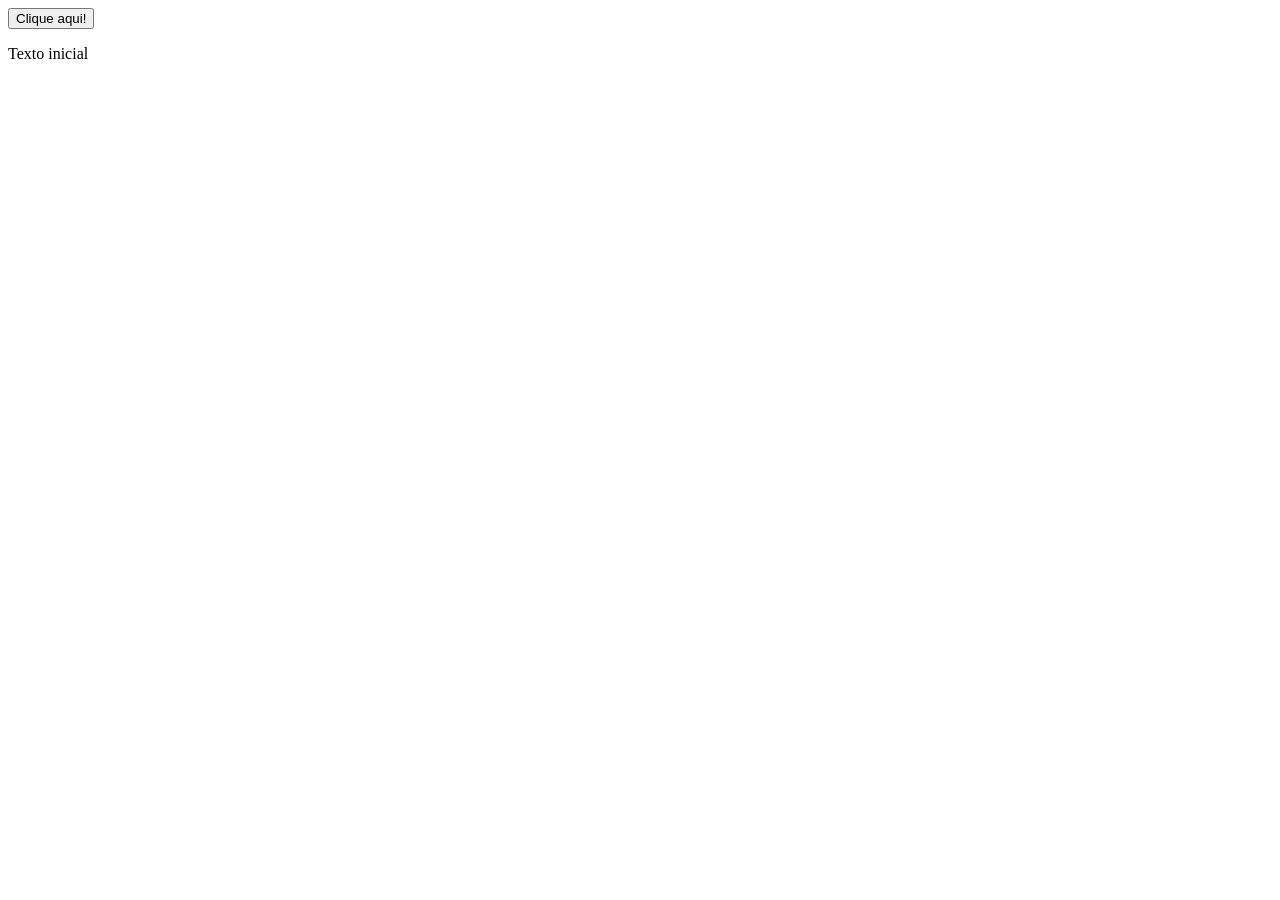
<file: ex1-manipulacao-dom/index.html>
<!DOCTYPE html>
<html lang="pt-br">
<head>
  <meta charset="UTF-8">
  <meta name="viewport" content="width=device-width, initial-scale=1.0">
  <title>Exercício 1: Manipulação do DOM</title>
</head>
<body>
  <!-- Botão que será usado para interagir com o JavaScript -->
<button id="myButton">Clique aqui!</button>
  <!-- 1ª Digitação (Aqui) -->

  <!-- Parágrafo que será modificado pelo JavaScript -->
<p id="myText">Texto inicial</p>
  <!-- 2ª Digitação (Aqui) -->

  <!-- Inclui o arquivo JavaScript -->
  <script src="script.js"></script>
</body>
</html>
</file>
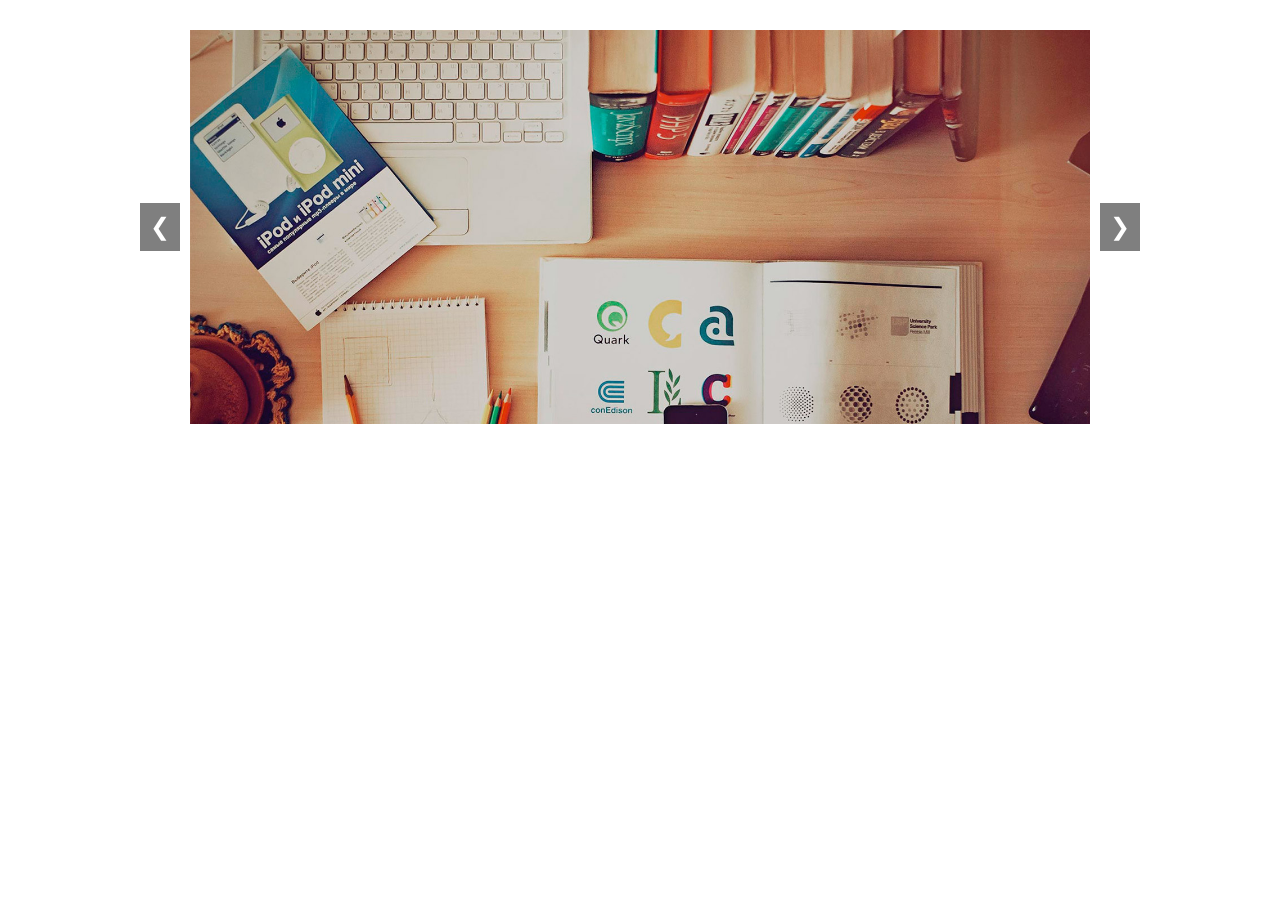
<file: ex11-carrossel/index.html>
<!DOCTYPE html>
<html lang="pt-br">
<head>
  <meta charset="UTF-8">
  <meta name="viewport" content="width=device-width, initial-scale=1.0">
  <title>Carrossel de Imagens</title>
  <!-- Importa o arquivo CSS personalizado -->
  <link rel="stylesheet" href="styles.css">
</head>
<body>
  <!-- Container do carrossel -->
  <div class="carousel-container">
    <!-- Slides do carrossel -->
    <div class="carousel-slides">
      <!-- Slide 1 (ativo por padrão) -->
      <div class="carousel-slide active">
        <img src="assets/slide1.jpg" alt="Imagem 1">
      </div>
      <!-- Slide 2 -->
      <div class="carousel-slide">
        <img src="assets/slide2.jpg" alt="Imagem 2">
      </div>
      <!-- Slide 3 -->
      <div class="carousel-slide">
        <img src="assets/slide3.jpg" alt="Imagem 3">
      </div>
    </div>

    <!-- Botões de navegação -->
    <button class="carousel-button prev">&#10094;</button> <!-- Botão "Anterior" -->
    <button class="carousel-button next">&#10095;</button> <!-- Botão "Próximo" -->
  </div>

  <!-- Inclui o arquivo JavaScript -->
  <script src="script.js"></script>
</body>
</html>
</file>
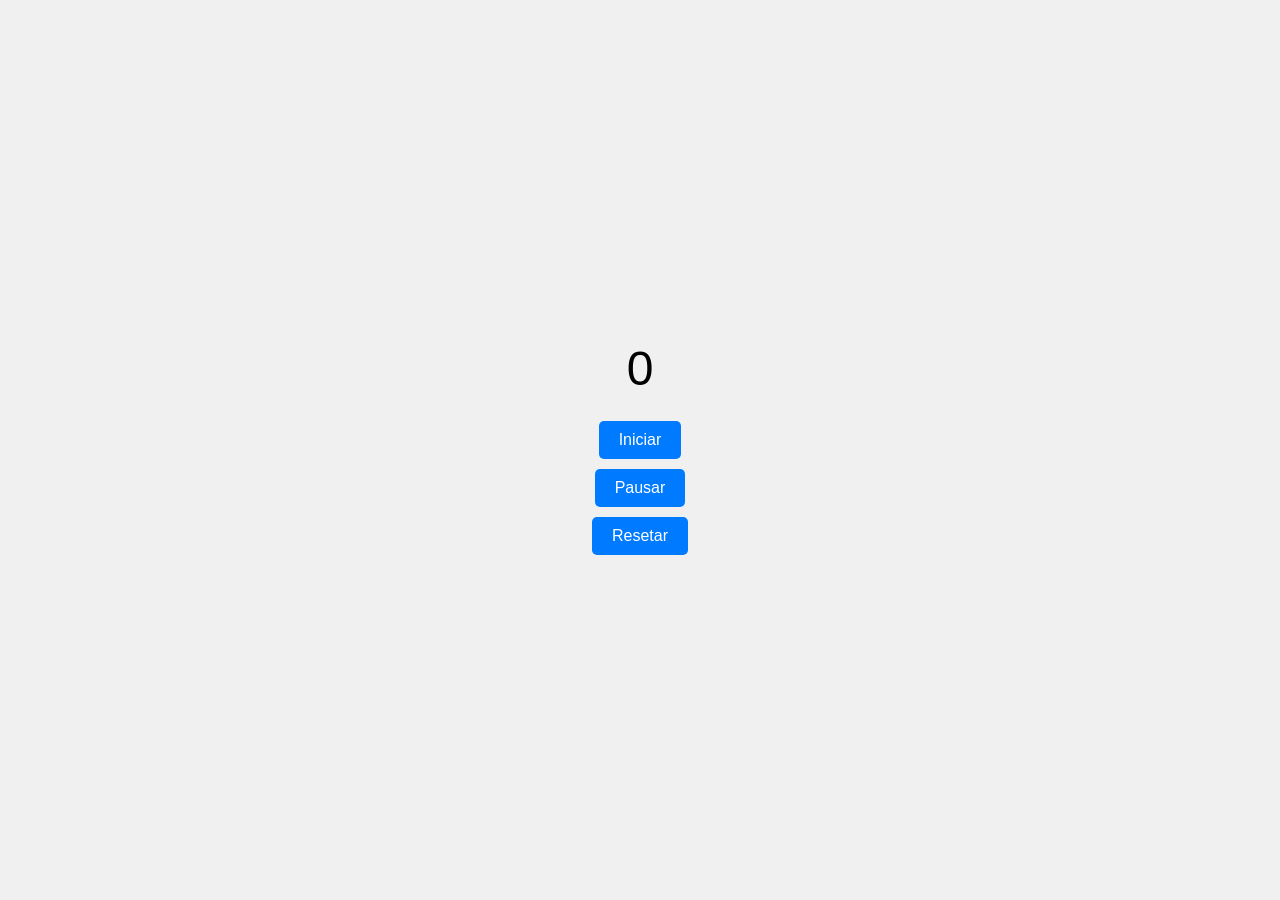
<file: ex11a-al-fazer-contador-(exercicio)/index.html>
<!DOCTYPE html>
<html lang="pt-br">
<head>
  <meta charset="UTF-8">
  <meta name="viewport" content="width=device-width, initial-scale=1.0">
  <title>Exercício 11a: Temporizador</title>
  <style>
    body {
      display: flex;
      flex-direction: column;
      align-items: center;
      justify-content: center;
      height: 100vh;
      margin: 0;
      font-family: Arial, sans-serif;
      background-color: #f0f0f0;
    }

    #timer {
      font-size: 3rem;
      margin-bottom: 20px;
    }

    button {
      margin: 5px;
      padding: 10px 20px;
      font-size: 1rem;
      cursor: pointer;
      border: none;
      border-radius: 5px;
      background-color: #007bff;
      color: white;
    }

    button:hover {
      background-color: #0056b3;
    }
  </style>
</head>
<body>
  <!-- Temporizador -->
  <div id="timer">0</div>

  <!-- Botões de controle -->
  <button id="startButton">Iniciar</button>
  <button id="pauseButton">Pausar</button>
  <button id="resetButton">Resetar</button>

  <!-- Script JavaScript embutido na página -->
  <script>

    let time = 0;
    let timeIntervalo = 0; 

    function start() {
      if (timeIntervalo === 0) {
        timeIntervalo = setInterval(() => {
          time++;
          document.getElementById('timer').textContent = time;
        }, 1000);
      }
    }

    function pause() {
      if (timeIntervalo !== 0) {
        clearInterval(timeIntervalo);
        timeIntervalo = 0;
      }
    }

    function reset() {             
      time = 0;
      document.getElementById('timer').textContent = time;
    }

    document.getElementById('startButton').addEventListener('click', start);
    document.getElementById('pauseButton').addEventListener('click', pause);
    document.getElementById('resetButton').addEventListener('click', reset);

  </script>
</body>
</html>
</file>
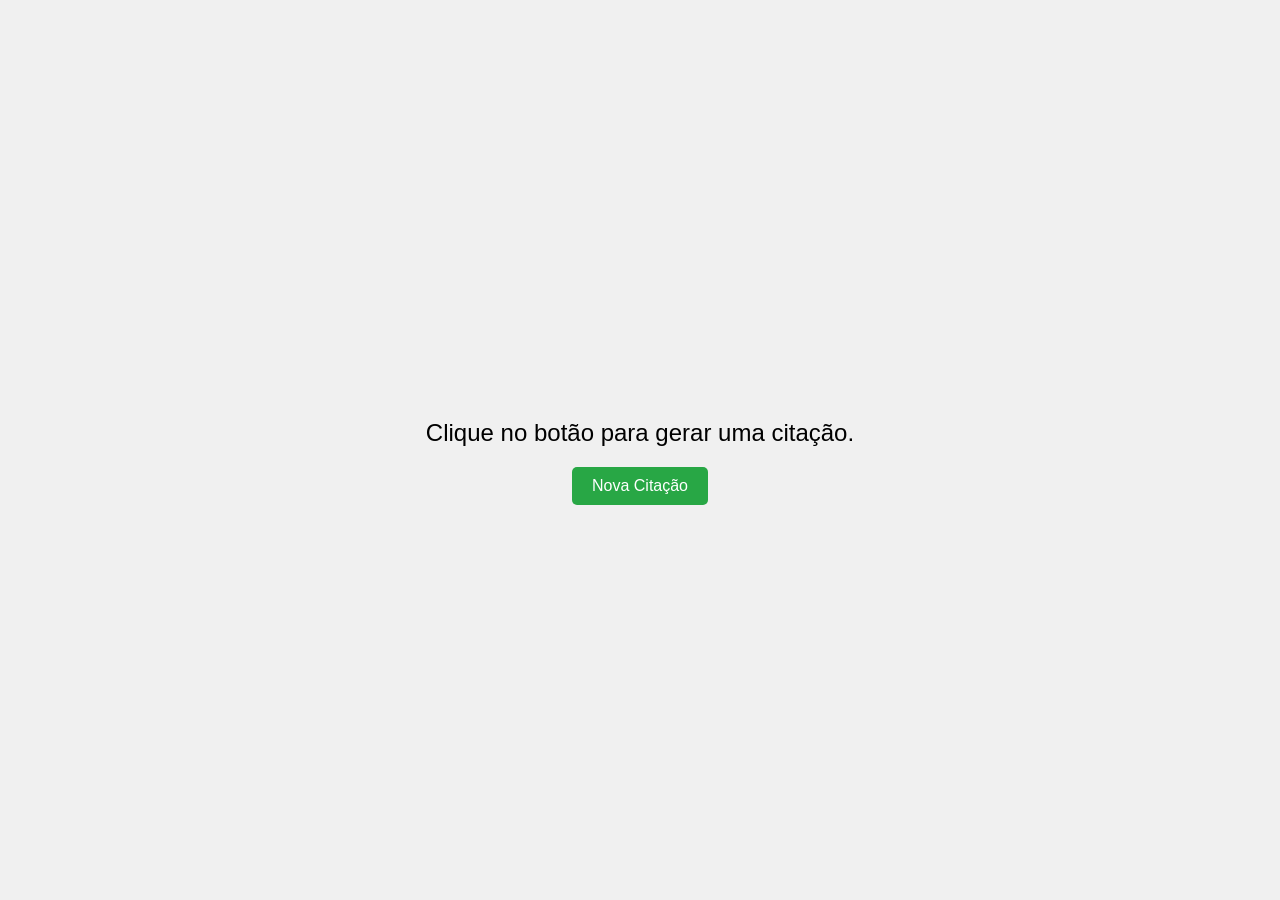
<file: ex11b-al-fazer-contador-(exercicio)/index.html>
<!DOCTYPE html>
<html lang="pt-br">
<head>
  <meta charset="UTF-8">
  <meta name="viewport" content="width=device-width, initial-scale=1.0">
  <title>Exercício 11b: Gerador de Citações</title>
  <style>
    body {
      display: flex;
      flex-direction: column;
      align-items: center;
      justify-content: center;
      height: 100vh;
      margin: 0;
      font-family: Arial, sans-serif;
      background-color: #f0f0f0;
    }

    #quote {
      font-size: 1.5rem;
      margin-bottom: 20px;
      text-align: center;
      max-width: 600px;
    }

    button {
      padding: 10px 20px;
      font-size: 1rem;
      cursor: pointer;
      border: none;
      border-radius: 5px;
      background-color: #28a745;
      color: white;
    }

    button:hover {
      background-color: #218838;
    }
  </style>
</head>
<body>
  <!-- Parágrafo para exibir a citação -->
  <p id="quote">Clique no botão para gerar uma citação.</p>

  <!-- Botão para gerar uma nova citação -->
  <button id="newQuoteButton">Nova Citação</button>

  <!-- Script JavaScript embutido na página -->
  <script>
    // Array de citações
    const quotes = [
      "A vida é o que acontece enquanto você está ocupado fazendo outros planos. – John Lennon",
      "A simplicidade é o último grau de sofisticação. – Leonardo da Vinci",
      "O sucesso é a soma de pequenos esforços repetidos dia após dia. – Robert Collier",
      "Acredite que você pode e você já está no meio do caminho. – Theodore Roosevelt",
      "Não importa o quão devagar você vá, desde que você não pare. – Confúcio"
    ];

    // Seleciona o botão com id 'newQuoteButton' do HTML
    const botao = document.getElementById('newQuoteButton');
    
    // Seleciona o parágrafo com id 'quote' onde as citações serão exibidas
    const paragrafo = document.getElementById('quote');

    // Adiciona um evento de clique ao botão
    botao.addEventListener('click', function() {
      // Gera um número aleatório entre 0 e (quantidade de citações - 1)
      // Math.random() gera número de 0 a 0.999...
      // Multiplicado pela quantidade de itens no array
      // Math.floor() arredonda para baixo, garantindo um índice válido
      const aleatorio = Math.floor(Math.random() * quotes.length);
      
      // Atribui a citação aleatória ao texto do parágrafo
      // textContent substitui o conteúdo anterior pelo novo
      paragrafo.textContent = quotes[aleatorio];
    });

  </script>
</body>
</html>
</file>
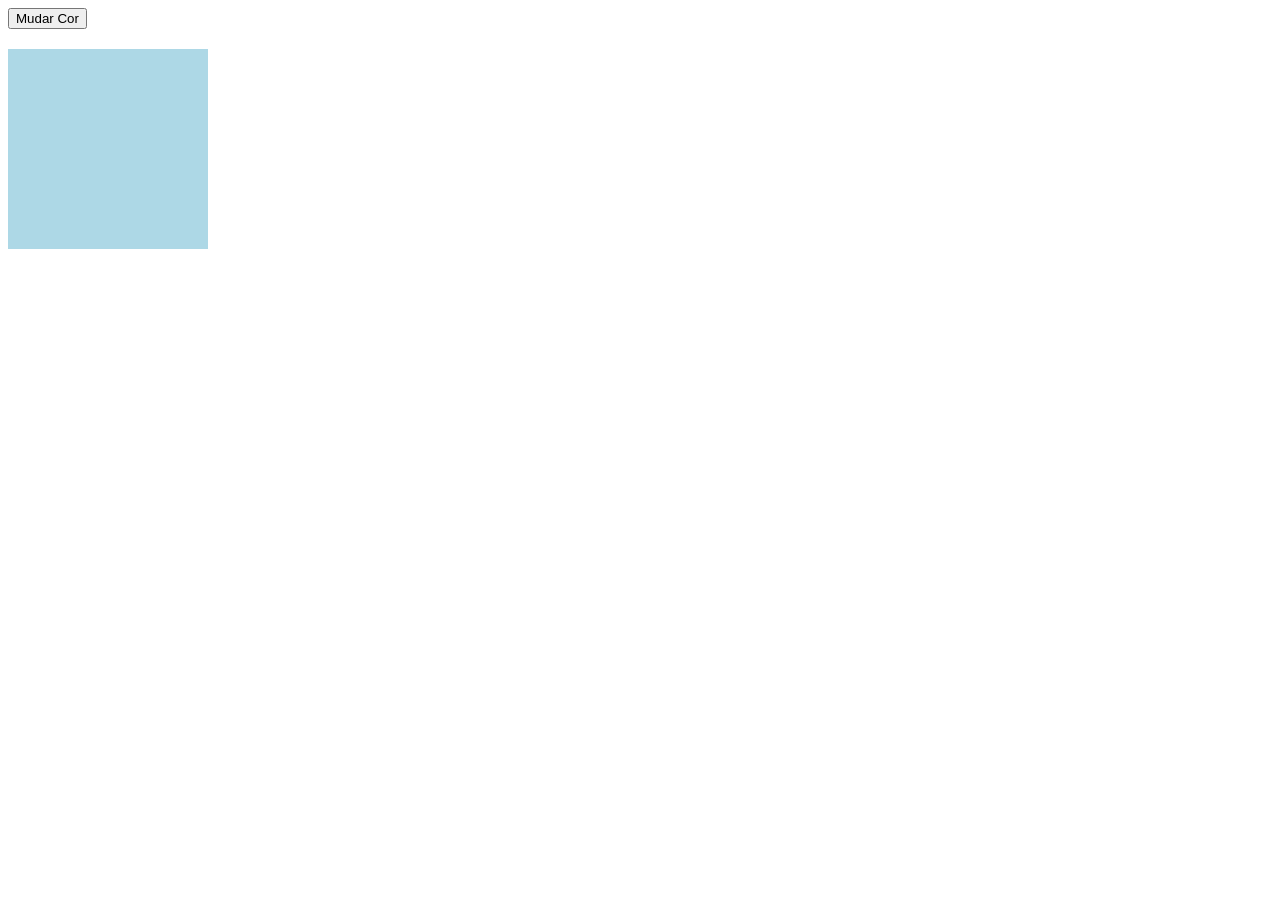
<file: ex2-alterar-estilos/index.html>
<!DOCTYPE html>
<html lang="pt-br">
<head>
  <meta charset="UTF-8">
  <meta name="viewport" content="width=device-width, initial-scale=1.0">
  <title>Exercício 2: Alternância de Estilos</title>
  <style>
    /* Define o estilo inicial da div */
    #myDiv {
      width: 200px;
      height: 200px;
      background-color: lightblue;
      margin-top: 20px;
    }
  </style>
</head>
<body>
  <!-- Botão que será usado para mudar a cor da div -->
  <button id="myButton">Mudar Cor</button>

  <!-- Div que terá sua cor de fundo alterada -->
  <div id="myDiv"></div>

  <!-- Script JavaScript embutido na página -->
  <script>
    // Seleciona o botão e a div pelo ID

    // 1ª Digitação (Aqui)
const button = document.querySelector("#myButton");
const div = document.querySelector("#myDiv");

button.addEventListener('click', () => {
  if  (div.style.backgroundColor === 'lightblue') {
    div.style.backgroundColor = 'lightcoral';
  } else { 
    div.style.backgroundColor = 'lightblue';
  }
});

    // Adiciona um evento de clique ao botão

      // Verifica a cor atual da div e alterna entre lightblue e lightcoral

  </script>
</body>
</html>
</file>
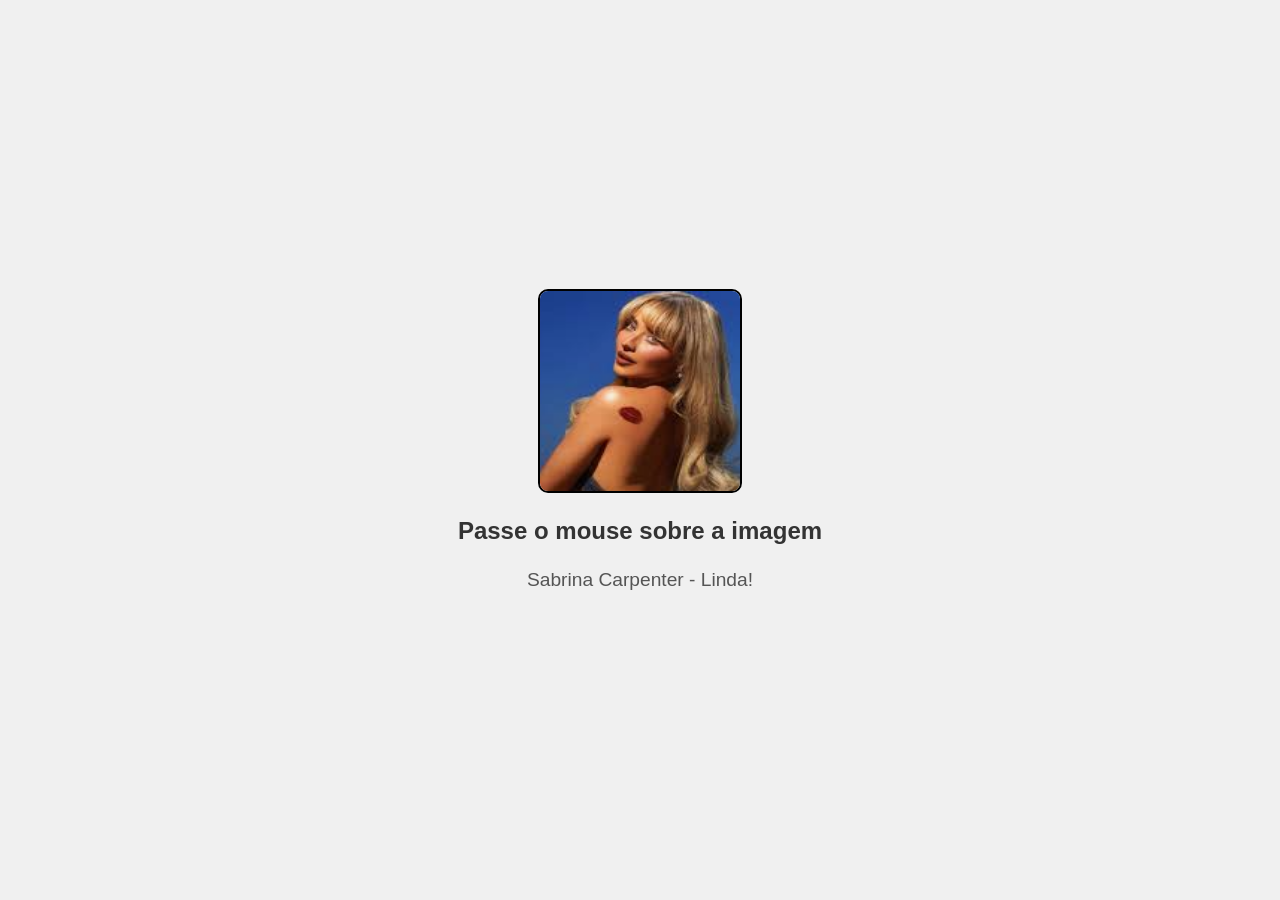
<file: ex5b-al-fazer-imagem-(exercicio)/index.html>
<!DOCTYPE html>
<html lang="pt-br">
<head>
  <meta charset="UTF-8">
  <meta name="viewport" content="width=device-width, initial-scale=1.0">
  <title>Exercício 5b: Troca de Imagem</title>
  <style>
    /* Estilo básico para centralizar a imagem e o texto */
    body {
      display: flex;
      flex-direction: column;
      align-items: center;
      justify-content: center;
      height: 100vh;
      margin: 0;
      font-family: Arial, sans-serif;
      background-color: #f0f0f0;
    }

    /* Contêiner para a imagem e o texto */
    .image-container {
      text-align: center;
    }

    /* Estilo da imagem */
    img {
      width: 200px; /* Largura fixa */
      height: 200px; /* Altura fixa */
      border: 2px solid black;
      border-radius: 10px; /* Borda arredondada */
      transition: transform 0.3s ease; /* Efeito de transição suave */
    }

    /* Efeito de escala ao passar o mouse */
    img:hover {
      transform: scale(1.05); /* Aumenta ligeiramente o tamanho */
    }

    /* Estilo do texto principal */
    #myText {
      margin-top: 20px;
      font-size: 1.5em;
      font-weight: bold;
      color: #333;
    }

    /* Estilo do texto adicional */
    .subtext {
      margin-top: 10px;
      font-size: 1.2em;
      color: #555;
    }
  </style>
</head>
<body>
  <!-- Contêiner para a imagem e o texto -->
  <div class="image-container">
    <!-- Imagem que será alterada -->
    <img id="myImage" src="image.png" alt="Imagem 1">

    <!-- Texto principal que será modificado -->
    <p id="myText">Passe o mouse sobre a imagem</p>

    <!-- Texto adicional -->
    <p class="subtext" id="subText">Sabrina Carpenter - Linda!</p>        
  </div>

  <!-- Script JavaScript embutido na página -->
  <script>

const image = document.querySelector('#myImage');
const text = document.querySelector('#myText')
const subtext = document.querySelector('#subText')

const imagemOriginal = 'image.png';
const imagemAlternativa = 'image2.png';

image.addEventListener('mouseover', () => {
  image.src = imagemAlternativa;
  text.textContent = 'Imagem Alterada';
  subText.textContent = 'Doja Cat - Little Cat';
})

image.addEventListener('mouseout', () => {
  image.src = imagemOriginal;
  text.textContent = 'Imagem Original';
  subText.textContent = 'Sabrina Carpenter - Linda!';
})

  </script>
</body>
</html>
</file>
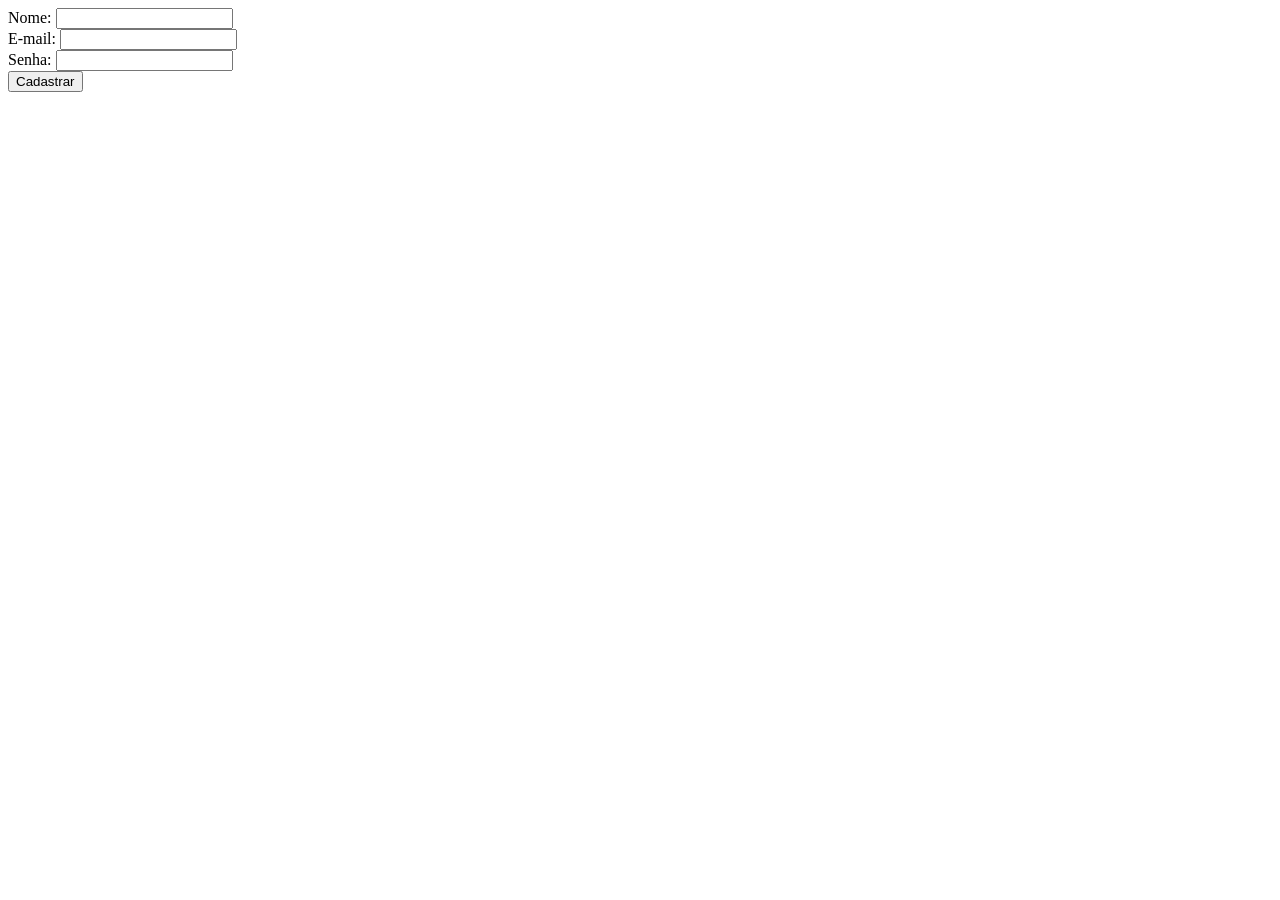
<file: ex7-validacao-formularios/index.html>
<!DOCTYPE html>
<html lang="pt-br">
<head>
  <meta charset="UTF-8">
  <meta name="viewport" content="width=device-width, initial-scale=1.0">
  <title>Validação de Formulário</title>
  <style>
    /* Estilo para mensagens de erro */
    .error {
      color: red; /* Cor do texto */
      font-size: 0.9rem; /* Tamanho da fonte */
    }
  </style>
</head>
<body>
  <!-- Formulário de cadastro -->
  <form id="signupForm">
    <div>
      <label for="name">Nome:</label>
      <input type="text" id="name" name="name">
      <!-- Span para exibir mensagem de erro do nome -->
      <span class="error" id="nameError"></span>
    </div>
    <div>
      <label for="email">E-mail:</label>
      <input type="email" id="email" name="email">
      <!-- Span para exibir mensagem de erro do e-mail -->
      <span class="error" id="emailError"></span>
    </div>
    <div>
      <label for="password">Senha:</label>
      <input type="password" id="password" name="password">
      <!-- Span para exibir mensagem de erro da senha -->
      <span class="error" id="passwordError"></span>
    </div>
    <!-- Botão de envio do formulário -->
    <button type="submit">Cadastrar</button>
  </form>

  <!-- Script JavaScript embutido na página -->
  <script>
    // Seleciona o formulário pelo ID
    const form = document.querySelector('#signupForm');

    // Adiciona um evento de submit ao formulário (event.preventDefault)
form.addEventListener('submit', (event) => {


    // 1ª Digitação (Aqui)

      // Impede o envio padrão do formulário
      event.preventDefault()

      // O evento padrão de um formulário é enviar seus dados ao servidor e recarregar a página. O uso de event.preventDefault() bloqueia esse comportamento, permitindo validar os campos e controlar como os dados serão enviados.

      // Obtém os valores dos campos e remove espaços em branco
const name = form.name.value.trim()
const email = form.email.value.trim()
const password = form.password.value.trim()

      // Variável para controlar se o formulário é válido
      let isValid = true;

      // Validação do nome
      if (name === '') {
        document.querySelector('#nameError').textContent = 'Nome é obrigatório.';
        isValid = false; // Formulário inválido
      } else {
        document.querySelector('#nameError').textContent = ''; // Limpa a mensagem de erro
      }

      // Validação do e-mail
      if (email === '' || !email.includes('@')) {
        document.querySelector('#emailError').textContent = 'E-mail inválido.';
        isValid = false; // Formulário inválido
      } else {
        document.querySelector('#emailError').textContent = ''; // Limpa a mensagem de erro
      }

      // Validação da senha
      if (password.length < 6) {
        document.querySelector('#passwordError').textContent = 'Senha deve ter pelo menos 6 caracteres.';
        isValid = false; // Formulário inválido
      } else {
        document.querySelector('#passwordError').textContent = ''; // Limpa a mensagem de erro
      }

      // Se o formulário for válido, exibe uma mensagem e reseta os campos
if (isValid) {
alert ('Cadastro realizado com sucesso')
form.reset();
}
    });
  </script>
</body>
</html>
</file>
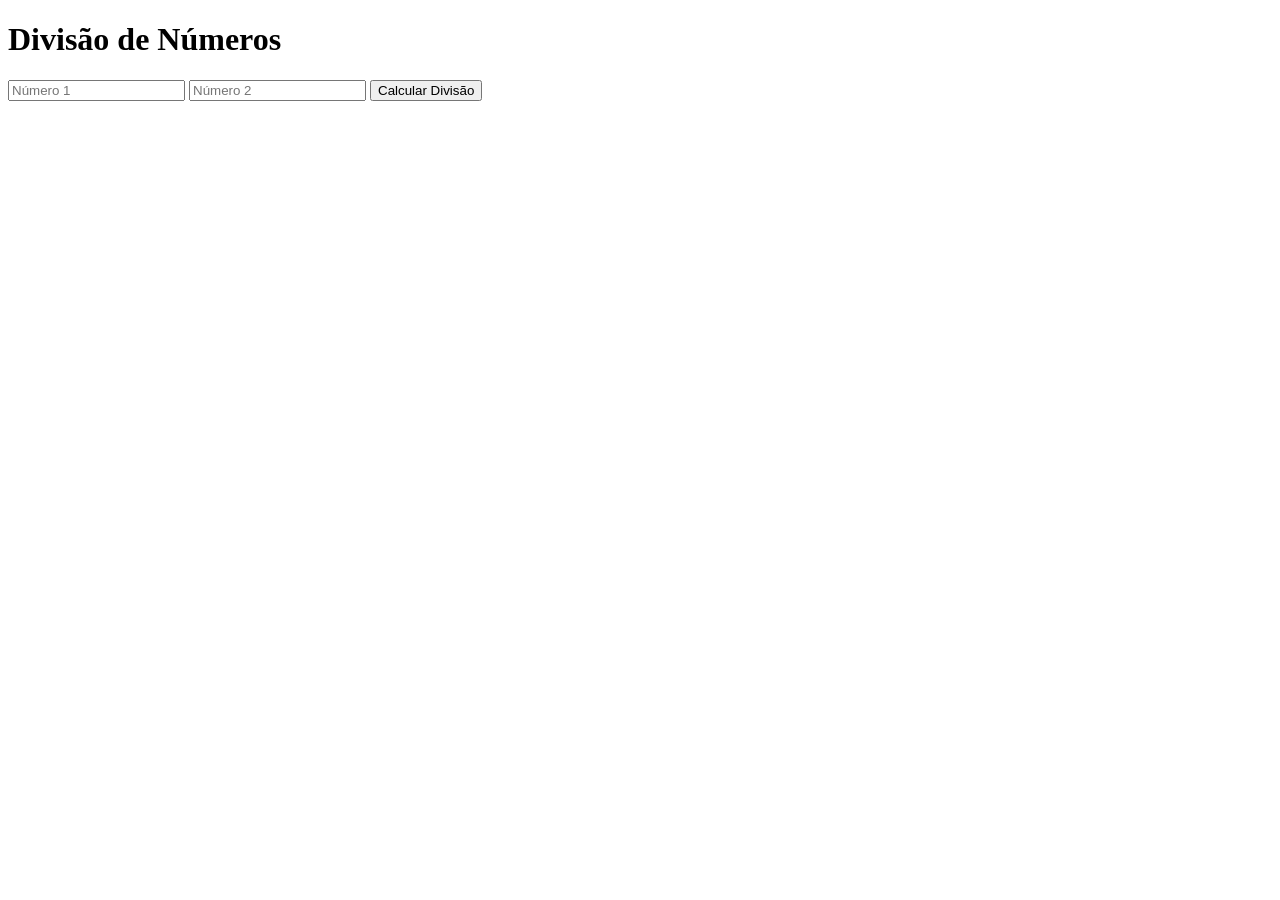
<file: ex8-tratamento-erros/index.html>
<!DOCTYPE html>
<html lang="pt-BR">
<head>
  <meta charset="UTF-8">
  <meta name="viewport" content="width=device-width, initial-scale=1.0">
  <title>Exercício 1: Try/Catch e Debugging</title>
</head>
<body>
  <!-- Título da página -->
  <h1>Divisão de Números</h1>

  <!-- Campos de entrada para os números -->
  <input type="number" id="num1" placeholder="Número 1">
  <input type="number" id="num2" placeholder="Número 2">

  <!-- Botão para calcular a divisão -->
  <button id="calculate">Calcular Divisão</button>

  <!-- Parágrafo para exibir o resultado ou mensagens de erro -->
  <p id="result"></p>

  <!-- Inclui o arquivo JavaScript -->
  <script src="script.js"></script>
</body>
</html>
</file>
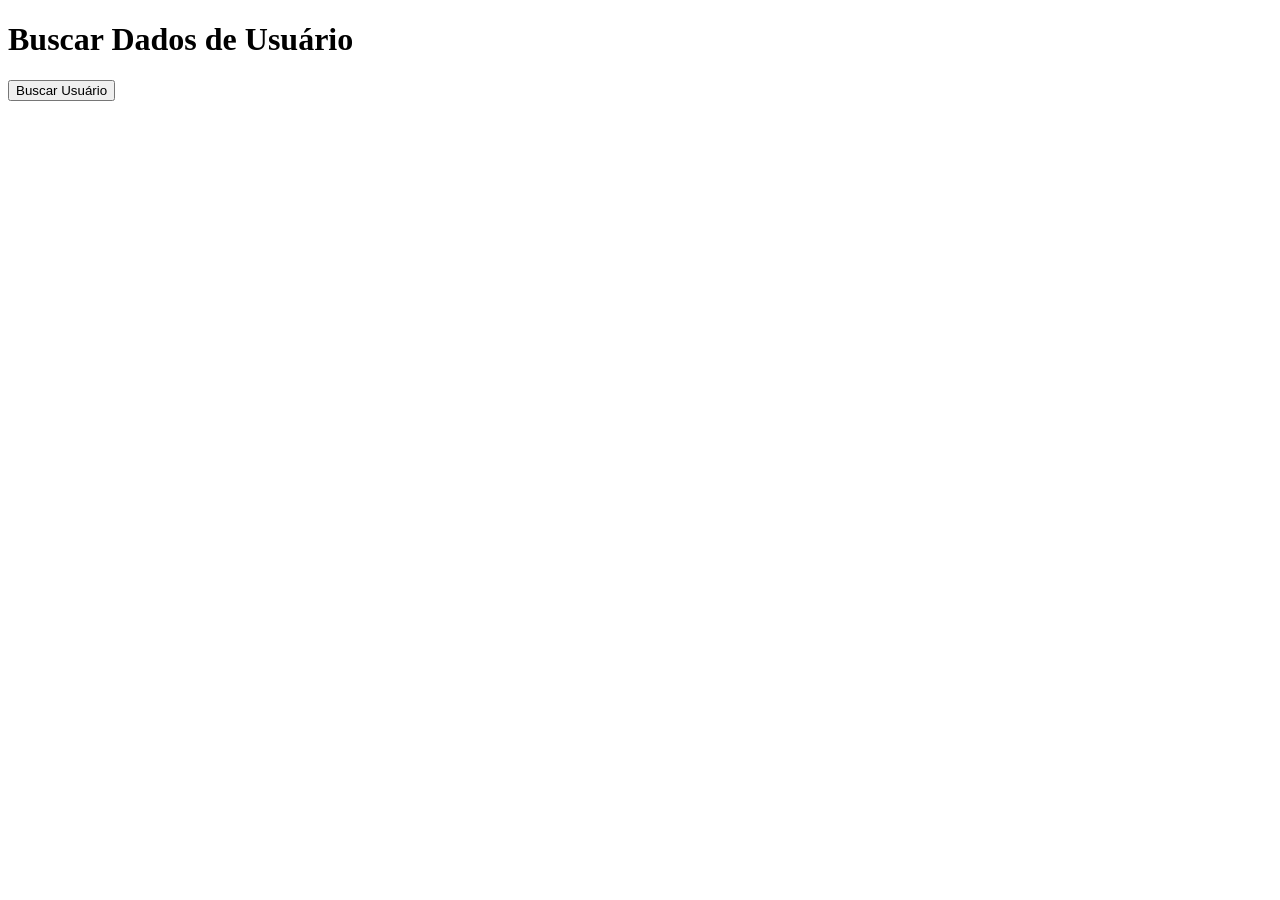
<file: ex9-buscar-async-await/index.html>
<!DOCTYPE html>
<html lang="pt-BR">
<head>
  <meta charset="UTF-8">
  <meta name="viewport" content="width=device-width, initial-scale=1.0">
  <title>Exercício 2: Async/Await</title>
</head>
<body>
  <!-- Título da página -->
  <h1>Buscar Dados de Usuário</h1>

  <!-- Botão para buscar dados do usuário -->
  <button id="fetchUser">Buscar Usuário</button>

  <!-- Div onde os dados do usuário serão exibidos -->
  <div id="userData"></div>

  <!-- Inclui o arquivo JavaScript -->
  <script src="script.js"></script>
</body>
</html>
</file>
<file: ex11-carrossel/styles.css>
/* styles.css */
/* Reset básico para remover margens e paddings padrão */
* {
  margin: 0;
  padding: 0;
  box-sizing: border-box;
}

/* Define a fonte padrão para o corpo da página */
body {
  font-family: Arial, sans-serif;
}

/* Container do carrossel */
.carousel-container {
  position: relative; /* Permite posicionar os botões dentro do container */
  max-width: 1000px; /* Largura máxima do carrossel */
  margin: 0 auto; /* Centraliza o carrossel na página */
  margin-top: 30px; /* Espaçamento superior */
  overflow: hidden; /* Esconde o conteúdo que ultrapassa o container */
  padding: 0 50px; /* Espaço para os botões de navegação */
}

/* Slides do carrossel */
.carousel-slides {
  display: flex; /* Exibe os slides em linha */
  transition: transform 0.5s ease-in-out; /* Animação de transição entre slides */
}

/* Estilo de cada slide */
.carousel-slide {
  min-width: 100%; /* Cada slide ocupa 100% do container */
  box-sizing: border-box;
  display: none; /* Esconde todos os slides por padrão */
}

/* Slide ativo (visível) */
.carousel-slide.active {
  display: block; /* Exibe o slide ativo */
}

/* Estilo das imagens dentro dos slides */
.carousel-slide img {
  width: 100%; /* Faz a imagem ocupar 100% do slide */
  display: block;
}

/* Estilo dos botões de navegação */
.carousel-button {
  position: absolute; /* Posiciona os botões dentro do container */
  top: 50%; /* Alinha verticalmente ao centro */
  transform: translateY(-50%); /* Ajusta o posicionamento vertical */
  background-color: rgba(0, 0, 0, 0.5); /* Fundo semi-transparente */
  color: white; /* Cor do ícone */
  border: none; /* Remove a borda */
  padding: 10px; /* Espaçamento interno */
  cursor: pointer; /* Muda o cursor para pointer */
  font-size: 1.5rem; /* Tamanho do ícone */
  z-index: 1000; /* Garante que os botões fiquem acima das imagens */
}

/* Botão "Anterior" */
.carousel-button.prev {
  left: 0; /* Posiciona o botão à esquerda do container */
}

/* Botão "Próximo" */
.carousel-button.next {
  right: 0; /* Posiciona o botão à direita do container */
}
</file>
